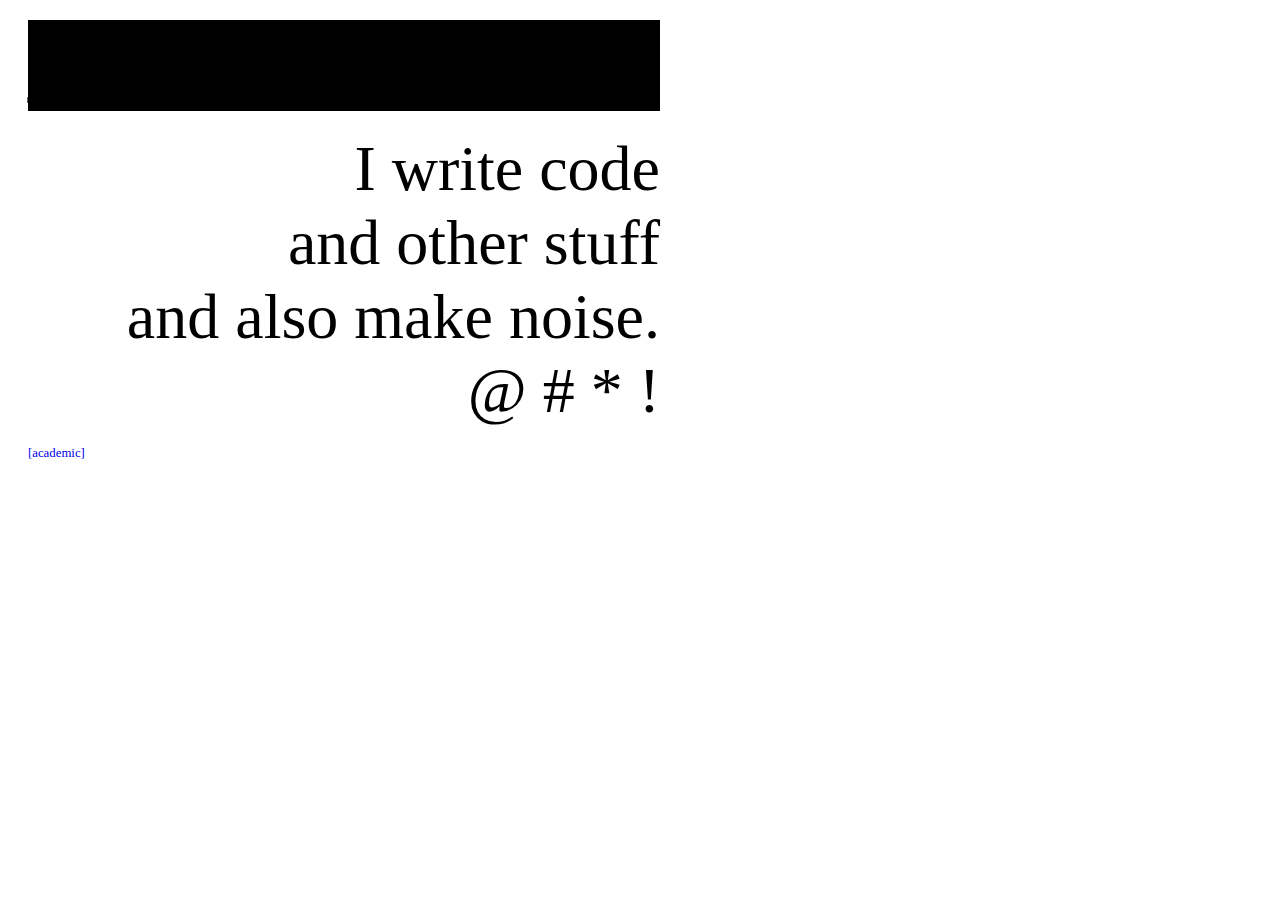
<file: index.html>
<!DOCTYPE html>
<html>
<head>
	<title>catherine wong | mit</title>
	<link rel="icon" href="favicon.ico">
</head>
<body>
<style media="screen">
  .container {
    width: 50%;
    margin-left: 20px;
  }
  .black-block {
    margin-top: 20px;
    
    margin-bottom: 0;
    background-color: black;
    font-size: 5em;
  }
  .body-text {
    font-family: TimesNewRoman;
    font-weight: lighter;
    margin: 0;
    color: black;
    background-color: transparent;
    text-decoration: none;
    text-align: right;
  }
  a.body-text:hover {
      color: #5DBCD2;
      background-color: transparent;
      text-decoration: none;
  }
  h1.body-text {
    margin: 0px;
  }
	a.tiny-text:hover {
      color: #5DBCD2;
      background-color: transparent;
      text-decoration: none;
			text-decoration: none;
  }
  .tiny-text {
		text-align:left;
		font-size: 0.4em;
		text-decoration: none;
    margin: 0px;
  }

  
</style>  

<div class="container">
<h1 class="black-block">_/<h1>
<div class="body-text-container">
  <span class="body-text">
    <h1 class="body-text">
      <a class="body-text" href="./cv.pdf" target="_blank">I</a> 
      	<a class="body-text" href="https://github.com/CatherineWong" target="_blank">write code</a>
    </h1>
    <h1 class="body-text"> 
			<a class="body-text" href="./misc.html">and other stuff</a>
		</h1>
    <h1 class="body-text">and
			
    		<a class="body-text" href="https://www.wnycstudios.org/story/nancy-podcast-episode-6-butch-hair/" target="_blank">also</a>
    		<a class="body-text" href="https://latitudesproject.github.io/" target="_blank">make</a>
        <a class="body-text" href="./noise.html" target="_blank">noise.</a>
		</h1>
    <h1 class="body-text">
    		<a class="body-text" href="mailto:catwong@mit.edu">@</a>
    		<a class="body-text" href="https://bit.ly/2XD2h6w" target="_blank">#</a>
        <a class="body-text" href="https://exquisitetime.github.io/index.html" target="_blank">*</a>
        <a class="body-text" href="http://simp.ly/publish/lWsd2B" target="_blank">!</a>
		</h1>
		<a class="tiny-text" href="./academic.html">[academic]</a>
  </span>

	<div>
	
</div>
</div>
</div>
  
</body>
<html>
</file>
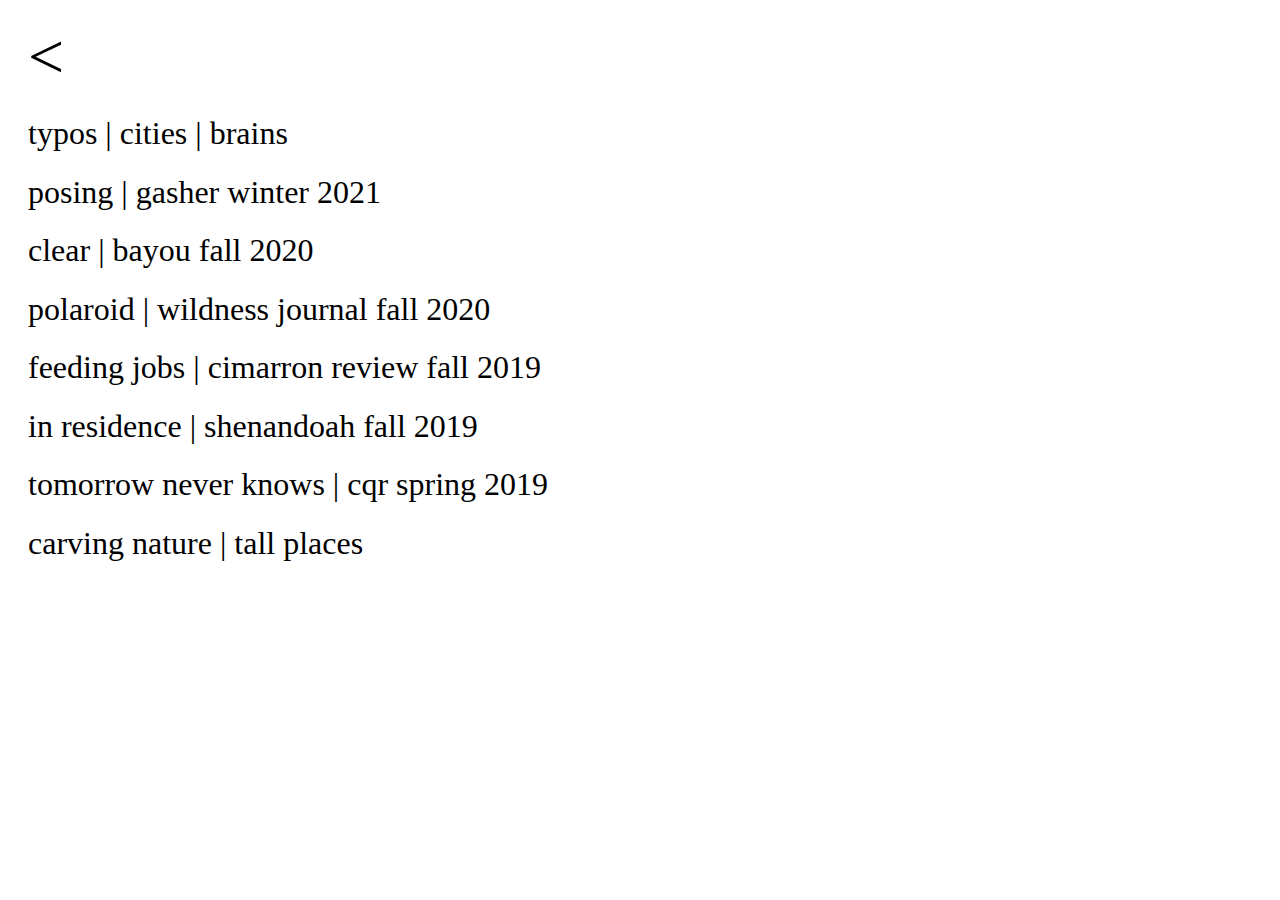
<file: misc.html>
<!DOCTYPE html>
<html>
<head>
	<title>misc.</title>
	<link rel="icon" href="favicon.ico">
</head>
<body>
  <style media="screen">
    .container {
      margin-top: 20px;
      width: 50%;
      margin-left: 20px;
    }
    .arrow-text {
      font-family: Futura;
      font-weight: lighter;
      margin: 0;
      color: black;
      background-color: transparent;
      text-decoration: none;
      text-align: left;
      font-size: 4em;
    }
    a.arrow-text:hover {
        color: #5DBCD2;
        background-color: transparent;
        text-decoration: none;
    }
    .body-text {
      font-family: TimesNewRoman;
      font-weight: lighter;
      margin: 1;
      color: black;
      background-color: transparent;
      text-decoration: none;
      text-align: left;
    }
    a.body-text:hover {
        color: #5DBCD2;
        background-color: transparent;
        text-decoration: none;
    }
  </style>
  
  <div class="container">
      <span class="body-text">
        <a class="arrow-text" href="./index.html"><</a>
        
        <span class="body-text">
          <h1 class="body-text" >
          <a class="body-text" href="https://pecsidly.wordpress.com/" target="_blank"> typos </a> | 
          <a class="body-text" href="https://maybetheysaid.wordpress.com/" target="_blank"> cities </a> | 
          <a class="body-text" href="http://fodorsdreams.wordpress.com/" target="_blank"> brains </a>
          </h1>
        </span>
        
        <span class="body-text">
	 <h1 class="body-text" >
          <a class="body-text" href="https://www.gasherjournal.com/single-post/catherine-wong" target="_blank"> posing </a> | 
          <a class="body-text" href="https://www.gasherjournal.com" target="_blank"> gasher winter 2021 </a> 
          </h1>
	  <h1 class="body-text" >
          <a class="body-text" href="./clear.pdf" target="_blank"> clear </a> | 
          <a class="body-text" href="https://bayoumagazine.org/about/" target="_blank"> bayou fall 2020 </a> 
          </h1>
          <h1 class="body-text" >
          <a class="body-text" href="https://readwildness.com/24/wong-polaroid" target="_blank"> polaroid </a> | 
          <a class="body-text" href="https://readwildness.com/24/" target="_blank"> wildness journal fall 2020 </a> 
          </h1>
          <h1 class="body-text" >
          <a class="body-text" href="./cimarron.pdf" target="_blank"> feeding jobs </a> | 
          <a class="body-text" href="https://cimarronreview.com/issue-209-fall-2019/" target="_blank"> cimarron review fall 2019 </a> 
          </h1>
          <h1 class="body-text" >
          <a class="body-text" href="https://shenandoahliterary.org/691/in-residence/" target="_blank"> in residence </a> | 
          <a class="body-text" href="https://shenandoahliterary.org/691/" target="_blank"> shenandoah fall 2019 </a> 
          </h1>
          <h1 class="body-text" >
          <a class="body-text" href="./tnk_cqr.pdf" target="_blank"> tomorrow never knows </a> | 
          <a class="body-text" href="http://www.chicagoquarterlyreview.com/2019/03/10/announcing-the-release-of-cqr-28/" target="_blank"> cqr spring 2019 </a> 
          </h1>
          <h1 class="body-text" >
          <a class="body-text" href="https://gradadmissions.mit.edu/blog/carving-nature-its-joints" target="_blank"> carving nature </a> | 
          <a class="body-text" href="https://gradadmissions.mit.edu/blog/rooftops-cambridge-and-elusive-feeling-hereness" target="_blank"> tall places </a> 
          </h1>
        </span>
      </span>

  </div>
</body>
<html>
</file>
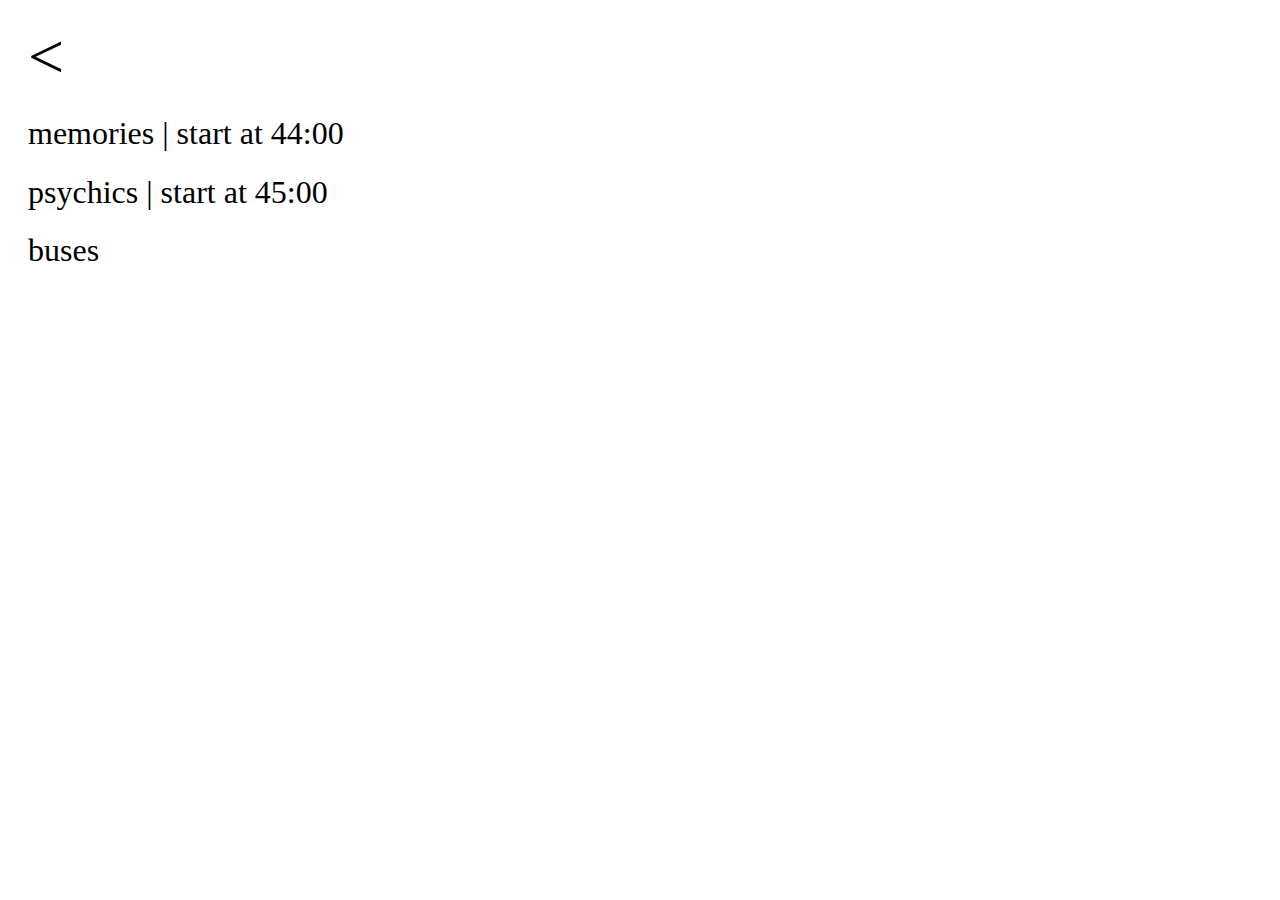
<file: noise.html>
<!DOCTYPE html>
<html>

<head>
  <title>noise.</title>
  <link rel="icon" href="favicon.ico">
</head>

<body>

  <style media="screen">
    .container {
      margin-top: 20px;
      width: 50%;
      margin-left: 20px;
    }

    .arrow-text {
      font-family: Futura;
      font-weight: lighter;
      margin: 0;
      color: black;
      background-color: transparent;
      text-decoration: none;
      text-align: left;
      font-size: 4em;
    }

    a.arrow-text:hover {
      color: #5DBCD2;
      background-color: transparent;
      text-decoration: none;
    }

    .body-text {
      font-family: TimesNewRoman;
      font-weight: lighter;
      margin: 1;
      color: black;
      background-color: transparent;
      text-decoration: none;
      text-align: left;
    }

    a.body-text:hover {
      color: #5DBCD2;
      background-color: transparent;
      text-decoration: none;
    }
  </style>


  <div class="container">
    <span class="body-text">
      <a class="arrow-text" href="./index.html">
        < </a>
          <h1 class="body-text"><a class="body-text" href="https://open.spotify.com/episode/1hIE2R2za1wGmcgVFUzwvX?si=OLk-05_sT_Oo6jEZ7HcM3A&context=spotify%3Ashow%3A7dCp4yt2wJpZPYoVRt14Z4"
              target="_blank"> memories | start at 44:00 </a></h1>
          <h1 class="body-text"><a class="body-text" href="https://open.spotify.com/episode/06kG9W9aa0JQHUZEK0U4V5?si=CZFLRNXTRKGdHtlGUia8Ww&context=spotify%3Ashow%3A7dCp4yt2wJpZPYoVRt14Z4"
              target="_blank"> psychics | start at 45:00 </a>
          </h1>
          <h1 class="body-text"><a class="body-text" href="https://soundcloud.com/stateofthehuman/navigating-story-2-in-transit?in=stateofthehuman/sets/navigating" target="_blank"> buses </a></h1>
    </span>

  </div>
</body>
<html>
</file>
